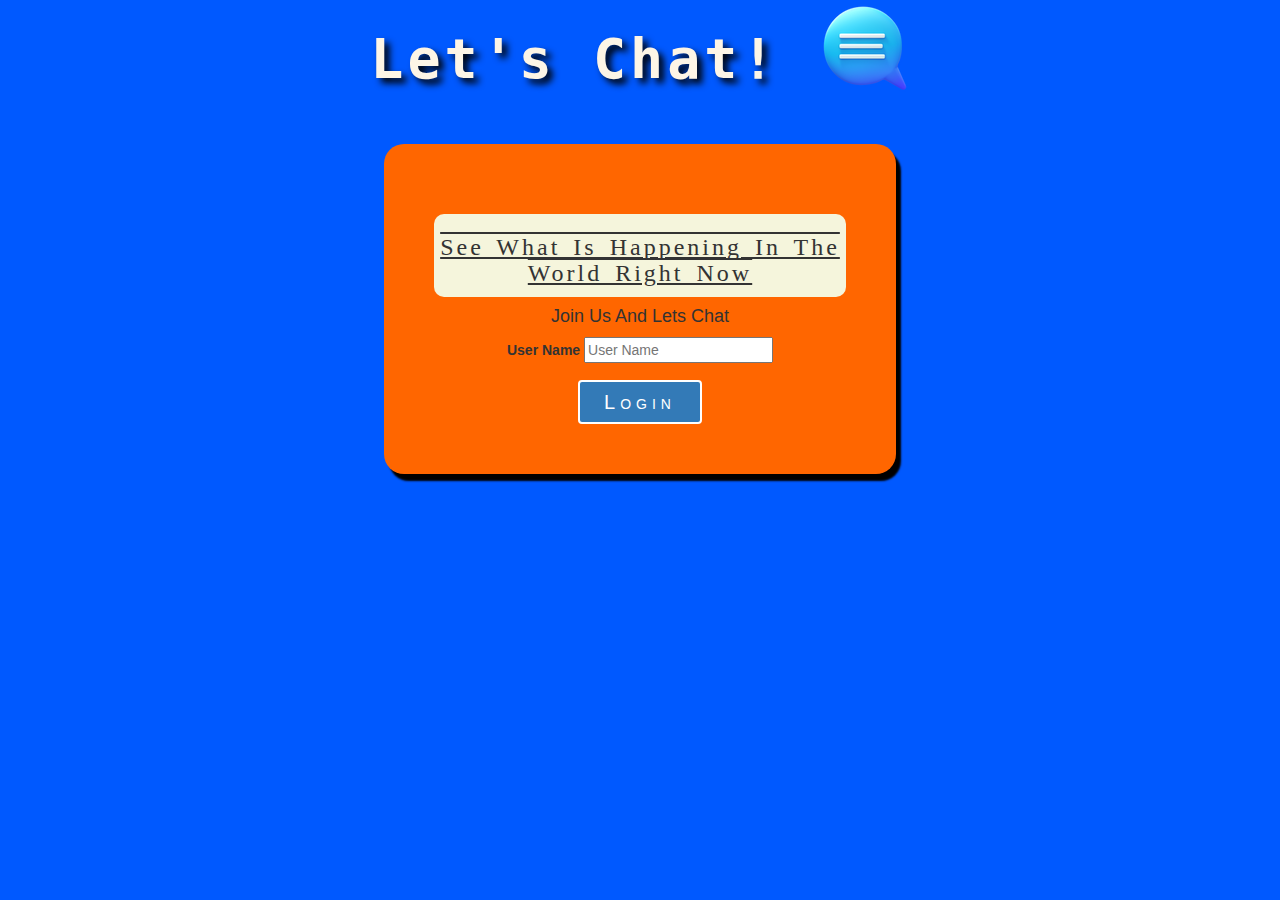
<file: index.html>
<html>
    <head>
        <title>Lets Chat Web App</title>
        <meta name="viewport" content="width=device-width, initial-scale=1">
  <link rel="stylesheet" href="https://maxcdn.bootstrapcdn.com/bootstrap/3.4.1/css/bootstrap.min.css">
  <script src="https://ajax.googleapis.com/ajax/libs/jquery/3.6.3/jquery.min.js"></script>
  <script src="https://maxcdn.bootstrapcdn.com/bootstrap/3.4.1/js/bootstrap.min.js"></script>
    <link rel="stylesheet" href="Kwitter.css">
    <script src="Kwitter.js"></script>
</head>
<body>
    <center>
    <h1 class="header">
        Let's Chat!
        <sup>
            <img src="Chat.png">
        </sup>
    </h1>
    <div class="col-lg-4 col-md-6 col-sm-6 col-xs-11 login_div">
        <h3>See What Is Happening In The World Right Now</h3>
        <h4>Join Us And Lets Chat</h4>
        <div class="form-group">
            <label>User Name</label>
            <input type="text" id="user_name" placeholder="User Name">
        </div>
        <button id="login_button" onclick="addUser()" class="btn btn-primary">Login</button>
    </div>
</center>
</body>
</html>
</file>
<file: Kwitter.css>
body{
    background-color:rgb(0, 89, 255);
    text-align:center;
}

.header{
    font-size:55px;
    font-family:monospace;
    font-weight:900;
    text-shadow: 5px 5px 7px black;
    color:oldlace;
    letter-spacing:4px;
}

.login_div{
    float:none;
    background-color: rgb(255, 102, 0);
    margin:30px;
    padding:50px;
    border-radius:20px;
    box-shadow:5px 7px 2px black;
    width:40%;
}

#login_button{
    width:30%;
    font-size:20px;
    letter-spacing:5px;
    font-variant:small-caps;
    font-family:Arial;
    border:2px solid white;
}

.login_div h3{
    font-family:fantasy;
    word-spacing:4px;
    letter-spacing:3px;
    padding-bottom:10px;
    padding-top:20px;
    text-decoration:underline overline;
    background-color:beige;
    border-radius:10px;
}

#logout{
    float:right;
    width:30%;
    font-size:20px;
    letter-spacing:5px;
    font-variant:small-caps;
    font-family:Arial;
    border:2px solid white;
}
</file>
